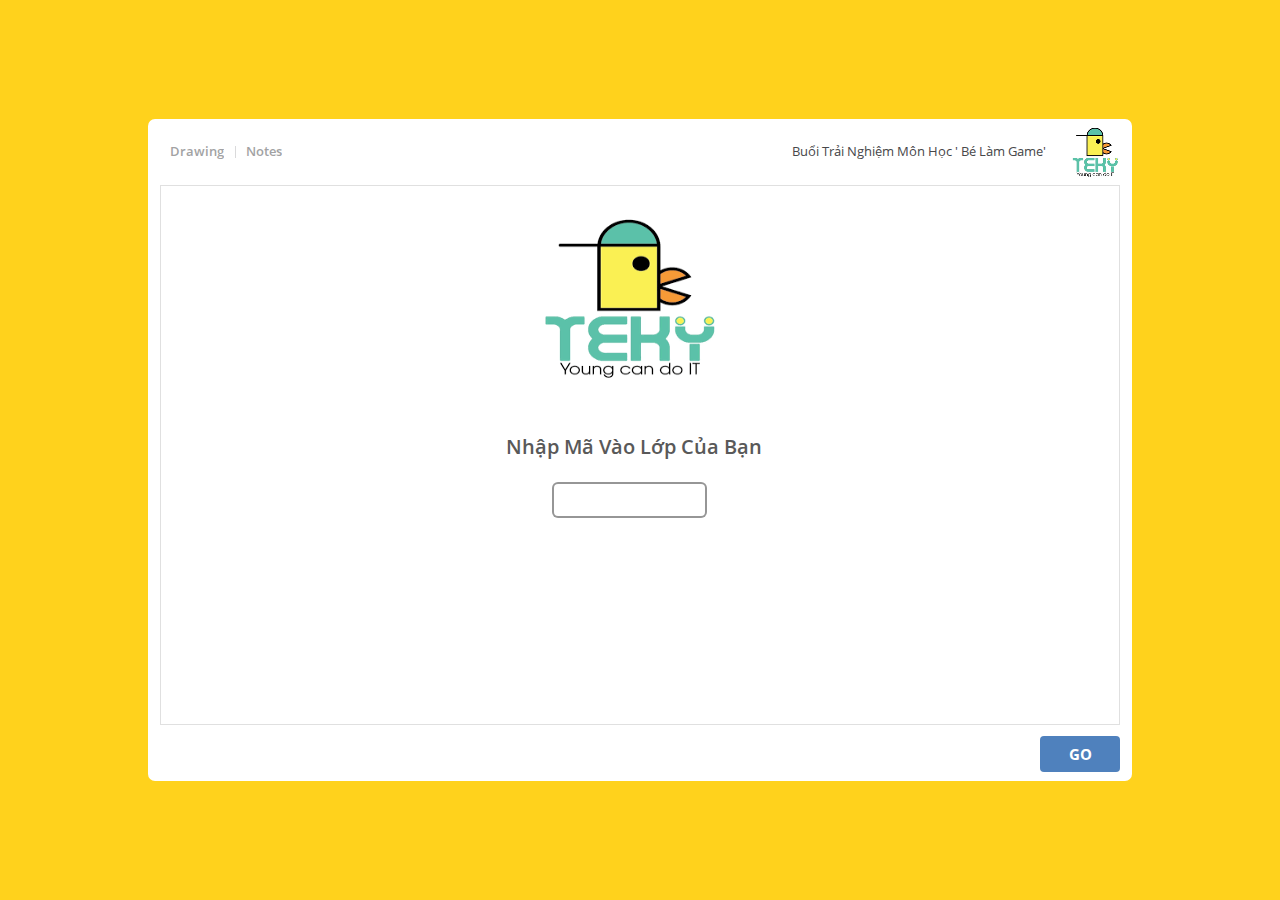
<file: docs/index.html>
<!DOCTYPE html>
<!-- Created with iSpring --><!-- 984 664 --><!--version 9.7.10.30004 --><!--type html --><!--mainFolder ../ -->
<html style=background-color:#ffd21c;>
<head>
    <meta http-equiv="Content-Type" content="text/html;charset=utf-8"/><meta name="viewport" content="width=device-width,initial-scale=1,minimum-scale=1,maximum-scale=1,user-scalable=no"/><meta name="format-detection" content="telephone=no"/><meta name="apple-mobile-web-app-capable" content="yes"/><meta name="apple-mobile-web-app-status-bar-style" content="black"/><meta http-equiv="X-UA-Compatible" content="IE=edge"/><meta name="msapplication-tap-highlight" content="no"/><title>TestTynker03</title><link rel="apple-touch-icon-precomposed" href="data/apple-touch-icon.png"/><link rel="shortcut icon" type="image/ico" href="data/favicon.ico"/><script src="lms.js"></script><style>body {background-color:#ffd21c;}#spr0_98b16a {display:none;}</style>
    <script>

(function() {
	var userAgent = navigator.userAgent.toLowerCase();

	var useMobilePlayer = userAgent.indexOf("iemobile") < 0 && (userAgent.match(/iPhone|iPad|iPod/i) || userAgent.indexOf("android") >= 0);
	
	if (useMobilePlayer) {
		var insideMobilePlayer = userAgent.indexOf("ismobile") >= 0 || location.hash.length > 0;
		if (!insideMobilePlayer) {
			location.replace("ismplayer.html" + location.search);
		}
	}
})();

</script>
    
    <style>
		#playerView {
			position:absolute;
			-webkit-tap-highlight-color:rgba(0,0,0,0);
			-webkit-user-select:none;
			-moz-user-select:none;
			-webkit-touch-callout:none;
			-webkit-user-drag:none;
		}
		#playerView * {
			position:absolute;
		}
		#preloader {
			width: 50px;
			height: 50px;
			position: absolute;
			top: 0;
			left: 0;
			bottom: 0;
			right: 0;
			margin: auto;
			border-radius: 10px;
			background-color: rgba(0, 0, 0, 0.5);
		}

		#preloader::after {
			content: '';
			position: absolute;
			background: url([data-uri]);
			background-size: cover;
			top: 0;
			left: 0;
			bottom: 0;
			right: 0;
			animation: preloader_spin 1s infinite linear;
			-webkit-animation: preloader_spin 1s infinite linear;
		}

		@keyframes preloader_spin { 0% {transform: rotate(0deg);} 100% {transform: rotate(360deg);} }
		@-webkit-keyframes preloader_spin { 0% {-webkit-transform: rotate(0deg);} 100% {-webkit-transform: rotate(360deg);}}
    </style>
</head>
<body>
	<div id="preloader"></div>
	<script src="data/browsersupport.js?DA5060E4"></script>
	<script src="data/player.js?DA5060E4"></script>
    <div id="content"></div>
    <div id="spr0_98b16a"></div>
    <script>
		(function(startup){
			function start(savedPresentationState)
			{
				var presInfo = "eNrtXN1v41Z2/1cIFZNtAY+G3x/TJAt9eSyMLDkSPZN0PBAokrK4lkiGpOTxDgzsx0MfisU2D/uwKBbNbJBus92gabdFURvFPjib/0P9S3rOvSRNipTlGXsynSB2ItH3nnvOueee3znnXpLzvOJU7leec3VW1ARJuStJsnpXrMnaXbVe275bb9aarZa4vd2SmqeVrUoExLodRvqJe2QHrABNJrbV58vzXzmMHizPPnOY7uHEWZ7/7YzZvfgPl9lZnv/CZH7A1C++YDoXn86YB8bM/gEDQ48r9zWZ3apMKvclEb5N4GR6gT3wgyHHsqysiijBX1Tu8ywnb1XmqKwThnMnsodaValy7FAAQvGvgaxRuf+8MsUPpLKMyDi4N/UOvarvHlJhnCQTYfB9Shoqkyjy7x/cO7hnWVY8veFoarhHFSCwkZeLH0f4AX9GwdzeqhiV+09IR8X3YVBI/gQSgSdTGBvT0CbN5Or06ekWpXbDHLV4NbWfpxY28I6y1NwGav9qapzmJfE4r4hMiKklipyneWLpauJFlli9WuewTI311HaJHuupxzlqbQP1KEetXE29mOeoN8xyYWWpY1CspY5yeitsubWBvDLLeTD6eVg5hXYf242kfbrqBVuVAN0F0WAg5TjheprIDZHXx6DGx/UYeum4mBVRFAjG2E/k4RAXeY4zfyHLj6N0FEArAfHHc+fH/tQ4sYPqj8IYpfDVhi9ek6kFMqQcpbJSVjArlqD5CZHPVlmWI/MRq4qoKaLE8aooKbzC23c5jlo3K0NScjLCqWPZPBVirraaYZns1MDXV2ILTUmW5snTePmowa14MEt/xHg0DUt0sR1yBToTFuHE8O0wbhpQfo/o10n8dUS/x/Tr2KPEeStoUtEKQqkVhLfQCs/[base64]/soMJMbOdwEkED1EqkwffCyA6ggZramR3K1R/5hweV998NvXlg2kwYmGk34c5VZ74IQ6MT34Ye0nZwj7Qd3Hv/3Zjq/[base64]/57MqobKqYI1VhVZErQRz2twJbyDEdd2o/[base64]/njI69n7mHTOPiU4f5+u+XZ/8VMfry7IXD7C7PPzeZQQQ58yBgDoKDIGHF51nVLIupG+bRYeDNXYtQ0t+EXrjPNCbL81+4WTJ9ef4vjD755ivmEZ7nuaDBH5nB8uw/XTLYbVy8MCdAcPH7GbNz8Qd3wnSX5z91qcjBxW9d5iHqgAcgqZdyUlUmpaIKVaQsceJ1KvzyQYUKv4TMpycdr1zpczeo9LlcpT8WRXZDpS9Jar7SFyW5ygr8mmofQ8bV5T7/MuV+JT5gu6rgBwsronibVX4OWGoJsMRyYInXAZYOLv0lOij6KaBr5+KzkxJ/[base64]/E7gQhtliefYlQgUwTYaZZ0EyDbh2mmWYl13TJyEdk5KZcQ2KYoHKirCnCdXNNcVBprlkhu2muEW6AEGEFIba0CSEKuKPCrSJEqcrr8KHijbSr8CG+hmwj8+prQ0zJ+SUnlyNG/n+HGOg3RifM2AknCUQw2/0uyXbAvAgWABECpiTHZWEjXKsmE9YUYYL46ggQb4AAMY8AecRtQoAmVFVeW0GAqlX5OHGUYEDblCOk2z1gFcQqK3KvDQF8CQLKzx855br1VuqB4Lcd8Dqf0QNSazUm3hpntBzGnMxPoJJyGRrrfztnppgHJoznMmFkBBG2Q512/nNIE8vzfzPhC0aBIPi4pP76E1KImUxw8cJnRlgXWQRGDnME9CNw9RnjXpxFePmvEanUfjdflTnzFja2NS/+G7QDGpD69SeQmH46RzZEzywWoQ+1OvsjedDgMv3w8ZpyGqsIonqtmxnlg4rpp0h20/Qj3QB8Uh58imJuTD9qVWAL4JOqnCisAR/PbkpA8q0nILDya4Rf2XZHLYef+obgN/YCe2EHq2iYwgbHp/CbAI8Jaf41dPuTiy8NBtYarmHn8+uIEAGkLj5zyMdbDBD5BgCR8wBRNel7gGwGSNlBW/ntDU57QwA5NpxoFR0miPkNgCAu4DDzxElrQnc3ecwcLc/+xEQOfPpvMTqUG6BDyaNDk9nv0bERHVzJjp8vv3/Es28IHa79DDIArMV8VqiooolxQi5/BfAIDJI8yFmZCWoY2QJrlaszxrLQtg7tLWbkzV2T8O4CgOa5uiyrGVZ6f3KB99kL4EAqw2hy8Qfm4zloEQXL83/EpPbCqb7FEFRvAEF1BYLj7yu4a0Cw5AiB58ohyL00BMVkC5/16cHECI7wYAHdFeAZUXiaAM8R+vZB0Mx4fTShS0c8/JfYjjUZosX3HDdiIu/YCKzwycybh/Zd0mYHT+leK7/focVcVpMJSW8A24jsr7JdRziB3OGzcq2jZ2XNwbNyc2xoN8CGlseGMVI3Hj/LVUGRCjdz1uFi43Nbym3jgleqLK+9NlyUHCzwax6Z5V8aF9J9kn0WJPuEy7P/Ac8//zvma+LvcBWRiusw2aKA6wJQ0KcfQi9s1Ts0izzEAwTYtb+Y0XO6oocTN84MXJ79s3twb4fWcN18fopJ9mBIxFz8bAbKGu4khwGuyqsKvtYgyRyvaNc6jS4fVERIkezGdz5v8pAjl3/KcTxShI2Q0apyfKszk064Kito62Cz8URavXXYcFUBX0R5TbARSmBT/mABf60HCxrkdRzdIaXPAP5wwUGXZ1/M0GPJzdDw4gWJ4GcvPIQSEPiEIC7CAgcKpUOSQQAYX1Te5ifYBU4sMW/57WX+WreXiQXNP3+RWjAw6JkIJOV/[base64]/QJaV1ZqDR+UzIcsCZWs3GsxpelvPhhwq11AX3G0WfmisbDsYXWKxjxlJEiUZsLcjyKMCqsRAkjYkSqLeHoUYYsYRA/[base64]/2cm89T5OLGVYdWObrzsyeOi4+J7lIc3JKhhManQyQMKQ1RvICUOZ1hfRta3qxSC6OMxuFeNiPsyKeV0bzKPLcavwQe9X1gpmBdvuLMfnBKjhP4S3soKx/bJh2Zrg4VrmRtdKdjBVHimUiSExv5hvuSQf/gYRR+jgpkmwL+Ivbddg1B2CeI2yVeLXe3MaldcKoHdmzPN8W1+JbfKHbD+wwtAlbrVnja3KWYmqM7OmlZgp4X63Yn2GxTX6KJAsndCJKAttPQcF9Hr5HtjKx8djiOZP0uTBqZdYJb9oZ2c+iVCsDm+m7JKsc45XwPX/ur7OjH3iHOInVfgV/s/1Tz7Ac9xA7mxr+ZjtRAWSQWwzixdWRF1jUiDaLv1hGZ/Wv4bbRQ5+bZCCQOvmKC0epm4Y4pJPdAV++nBNf5UARXy2S44+4msfivTIzAtj36p5H/oUI14sAU4DVUYo2swDTBJKnZP8OaK4Pa41GazBo1zutYW2/2e4Nu7V+v6a3e91hp1ZvdTDyzy3HY1wjCIzI8bDgzY/b69Q+avWHg0YLxiKHnj4c7O/t9fp6q0mOGm0mdGbzKRnOOCEDyjLh3Pe9AJyMccipOmOYJqyKM3KmTnTCzDzLLkgaPGx3hyCFaBs3tztt/aPhbq/ZAlEt1xhNQZoZ2FDjBLYBq7iZVbfX3611Eh5NJ3wpJnv91qDV1cECezs9vYfVFriXjef+jD/xIq84rNNugtRhb3vY6O13dQzt6HbMnQ/2WwNi++7+br3Vv8N4Y+aO3tNBu6RrcKfA7xGwK1u4R+RgcP3CPa6B1ru1/kM6kUa/BQ3N4eO2voNpDmaOy3PsRBPGGfgBAImxF8Z0TtcRokyYcq3XGg+Hem9Y29sb1vd1PaMFPlpPiRq93b1a96Nhp/egN6y3H6AQGjQZjJp/ycvyM8hJf1VCPYAF6qzQM2SAxKb0Xb3f6wxhUKsz7LY+RLuSkzof37v53Cwj6+3rnXYXlz25KiGCFcZD3A/wxmYHb2nGRPv9Pix8vJztAXF81LrToo7/kTdnJsbCZiKPWTj2MXFzcAwnAO8iCx7Rc1vHncfO1ezt1mApwKX0fruBq4nO4QXByRYFyTyaeAFwDRmL+qlFWOPaYL9PXY+uEN6lmgDcLG9mOG41kfC42+nVmmSpdsEVag9w+nqqIgzIcSHrT451t4DTsYsxlRkDNhinN2AM3586Zozs2En2ILDGwvq1x+3uA/CMXmcAcGsmLQSrFtMMDFS9lLhfG7T6SBcYIcTidSRD6hiEiqlNp2WEO+0HOx34XycMd5zDyRTPw8u57rXQ5nt27NkxtGuDweNev0n0RmQbjG+E4THkidzqZi1Hx7e7jR74SUPP8sCQmI4HgzuuCWtsm1EyBmTWyPLH3gX6wcINderVdbwvicehX+GTYcuzz/A+/m8c+uDmZHn+y9hDO7X9bmNnWNcv0dgx5q45yXWDv5X7Qnbl52Dd7PrG3hQPGtZ7H4L7w1j4KHT0HiK+HhY7PmoNECbwSbq6tUftBzSEAZoSDKRQMg106elJnCnQ1gvHm4fQguoCEgiowmoZt0ELAmhXb9c664BJByfZ6NBZQPAnZUDMD6JAo9VEP/lgv/03w+1au0OCZXZhkPEMogQmOMNaGK5pMyPbNNB6J9BnORbpw7UnYvBNWcaI4nBwJw4l3WbrwzvlYnMxpkz6PATREZRyfrRJAk4/[base64]/ySjz25lOL+O/[base64]/mNDv14n1B1Dhb2PqIzta6NBr9RU55K/LzrgITbtzRanehqW+ncrQoCFs5s3wGCRhr+Nmjhi5puu1xs4u+NSAuhB5HCAsEiarAfuYPtRiidM1gB5itO5EsJFqPTPQh4qDcesBICZlF268ssVglo4aCb0jKtMhU8PPo/jwaYXkWrEM9dDbe8Nas0k2HTgPqG2PaFi1oOSLj3gY/Ecw82MaO7UuxIjVYbblROXj+q1WusvAcpzWxB16XvG/P/knSkZ3djE0AS/07wxaFklUpHtwKDUxGoC9aOy6LF7TQS9VvpZzzZe0Kecri9pyTpc1XrLzSUF7e3uejaIJsG4qeAVSp6f/ByL3FOY=";
				PresentationPlayer.start(presInfo, "content", "playerView", onPlayerInit, savedPresentationState);
				function onPlayerInit(player)
				{
					(function(player){
	(function(player){
	var lms = iSpring.LMS.instance();
	lms.start(player);

	window.onunload = window.onbeforeunload = function()
	{
		lms.closeLms();
	};
})(player);

})(player);

					var preloader = document.getElementById("preloader");
					preloader.parentNode.removeChild(preloader);
				}
			}

			if (startup)
				startup(start);
			else
				start();
		})((function(start){
	var params = {
		presentationId: "",
		slidesToView: 0,
		slidesWeight: 1,
		quizzes: [[0, 1], [3, 1], [5, 1], [7, 1], [10, 1]],
		scenarios: [],
		totalScore: 100,
		passingScore: 80,
		timeLimit: 3600,
		exitOnTimeout: false,
		showMessageOnTimeout: false,
		timeoutMessage: "",
		flags: 0,
		resumeMode: "prompt",  
		tincan:
		{
			endPoint: "",
			auth:
			{
				type: "",
				key: "",
				login: "",
				password: "",
				name: "",
				email: ""
			},
			i18n:{
}
		},
		scorm2004:
		{
			edition: "2"
		}
	};

	var lms = iSpring.LMS.create("ISPRING_LMS_ID", "2004", params);
	lms.initialize(start);
})
);
    </script>
</body>
</html>
</file>
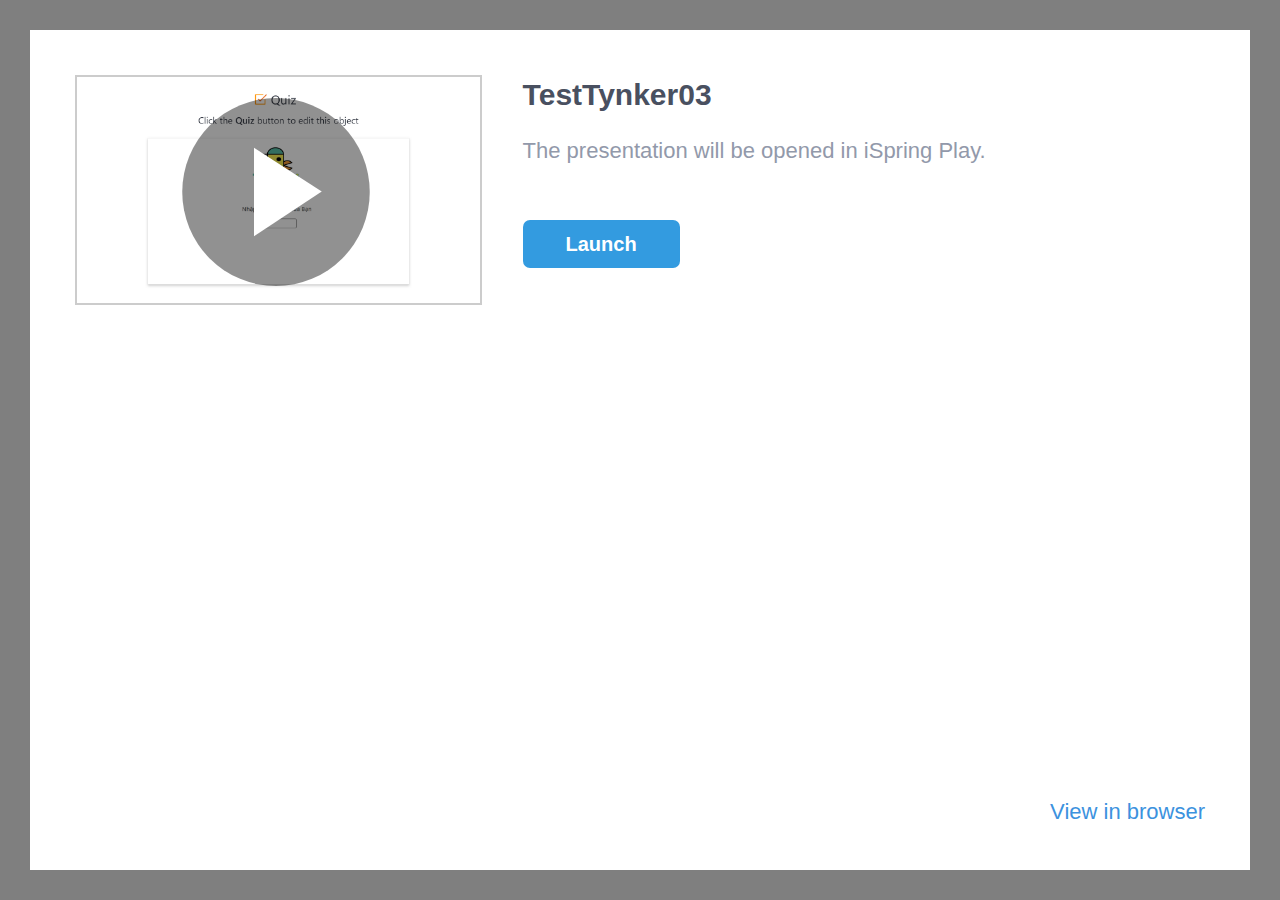
<file: docs/ismplayer.html>
﻿<!DOCTYPE html>
<html>
<head>


	<meta http-equiv="Content-Type" content="text/html;charset=utf-8"/>
	<meta name="viewport" content="width=device-width, initial-scale=1"/>
	<meta name="format-detection" content="telephone=no"/>
	<!-- <meta name="apple-itunes-app" content="app-id=642452385, app-argument="/> -->
	<title>TestTynker03</title>
	<link rel="stylesheet" type="text/css" href="data/ismplayer/style.css"/>
	<link rel="stylesheet" type="text/css" href="data/ismplayer/style_mini.css" media="only screen and (max-device-width: 605px), only screen and (max-device-height: 605px)" />
</head>
<body>
	<script>
		var isIpad = navigator.userAgent.match(/iPhone|iPad|iPod/i);
		document.body.className = isIpad ? "ipad" : "android";
		// ios7 scroll fix
		if (isIpad) {
		
			if (window.innerHeight != document.documentElement.clientHeight) {
				var fixViewportHeight = function() {
					document.documentElement.style.height = window.innerHeight + "px";
				};

				window.addEventListener("orientationchange", fixViewportHeight, false);
				fixViewportHeight();
			}
			
			var forceRedraw = function() {
				var origDisplay = document.body.style.display;
				document.body.style.display = 'none';
				document.body.offsetHeight;
				document.body.style.display = origDisplay;
			};
				
			window.addEventListener("resize", forceRedraw, false);
		}
	</script>

	<div class="mainLayer">
		<div class="launcher">
			<img class="preview" src="data/ismplayer/preview.png"></img>
			<a class="btnPlay" id="btnPlay"></a>
		</div>
		<div class="info">
			<h1>TestTynker03</h1>
			<p id="launchDesc">The presentation will be opened in iSpring Play.</p>
			<p id="launchDescWithVideo">The presentation contains video narration. 
To view with video, use iSpring Play.</p>
			<p id="downloadAppDesc" class="hidden">To view this presentation, download the free iOS application iSpring Play.</p>
			<div class="buttons">
				<a id="btnOpenInApp" class="text_button" href="#" ontouchstart="">
					Launch
				</a>
				<a id="btnDownloadApp" class="app_store hidden" href="#"></a>
			</div>
		</div>
		<div class="bottom_area" id="bottomAreaNormal">
			<a href="#" id="btnOpenInBrowser">View in browser</a>
			<a href="#" id="btnOpenInBrowserWithoutVideo">View in browser without video</a>
		</div>
	</div>

<script>
	var IOS_APP_SCHEME = "ismobile";
	var IOS_STORE_URL = "https://itunes.apple.com/us/app/ispring-mobile/id642452385?mt=8";

	var ANDROID_APP_SCHEME = "ismobile";
	var ANDROID_APP_PACKAGE = "com.ispringsolutions.mplayer";

	var appMeta = document.querySelector("meta[name='apple-itunes-app']");
	if(appMeta) {
		appMeta.setAttribute('content', appMeta.getAttribute('content') + getBasePath());
	}

	function $(id) {
		return document.getElementById(id);
	}

	function show(element, visible) {
		if (visible) {
			element.className = element.className.replace(/hidden/g, '');
		} else {
			element.className += ' hidden';
		}
	}

	function now() {
		return +new Date();
	}

	function createEmptyIframe() {
		var iframe = document.createElement("iframe");
		iframe.style.border = "none";
		iframe.style.width = "1px";
		iframe.style.height = "1px";

		return iframe;
	}

	function strEndsWith(str, suffix) {
		var l = str.length - suffix.length;
		return l >= 0 && str.indexOf(suffix, l) == l;
	}

	function getBasePath() {
		var params = location.search || "";
		var host = location.host;

		// remove file name from url
		var path = location.pathname.split("/");
		path.length = path.length - 1;

		return host + path.join("/") + "/" + params;
	}

	function getIspringPlayUrl() {
		var ispringPlayUrl = decodeURIComponent((window.location.search.match(/(\?|&)ispringPlayUrl\=([^&]*)/)||['','',''])[2]);
		return ispringPlayUrl.length > 0 ? ispringPlayUrl : getBasePath();
	}

	function showDownloadButton(showDownload) 
	{
		show($("launchDesc"), !showDownload);
		show($("launchDescWithVideo"), !showDownload);
		show($("btnOpenInApp"), !showDownload);

		show($("downloadAppDesc"), showDownload);
		show($("btnDownloadApp"), showDownload);
	}

	function getIOSVersion() {
		if((/iphone|ipod|ipad/gi).test(navigator.platform)) { 
			var versionString = navigator.appVersion.substr(navigator.appVersion.indexOf(' OS ')+4); 
			versionString = versionString.substr(0, versionString.indexOf(' ')); 
			versionString = versionString.replace(/_/g, '.'); 
			return versionString; 
		}
		return '';
	}

	function getIOSMajorVersion() {
		var version = getIOSVersion();
		if(version == ''){
			return 0;
		}
		var dotIndex = version.indexOf('.');
		if(dotIndex <= 0){
			return Number(version);
		}
		return Number(version.substr(0, dotIndex));
	}

	var IosLauncher = function() {
		function startApp(redirectToStore) {

			var launchUrl = IOS_APP_SCHEME + "://" + getIspringPlayUrl();
			if(getIOSMajorVersion() >= 9) {
				// iframe using method doesn't work since iOS 9
				setTimeout(function() {
					onAppStartFailed(redirectToStore)
				}, 2718);
				window.top.location.replace(launchUrl);
			} else {
				var launchTime = now();
				setTimeout(function() {
					document.body.removeChild(iframe);
					
					if (now() - launchTime < 1500) {
						onAppStartFailed(redirectToStore);
					}
				}, 1000);
				var iframe = createEmptyIframe();
				iframe.src = launchUrl;
				document.body.appendChild(iframe);
			}
		}

		function onAppStartFailed(redirectToStore) {
			if (redirectToStore) {
				location.replace(IOS_STORE_URL);
			} else {
				showDownloadButton(true);
			}
		}

		document.addEventListener("visibilitychange", function(event) {
			if (!window.document.hidden)
			{
				show($("launchDesc"), true);
				show($("launchDescWithVideo"), true);
				show($("btnOpenInApp"), true);

				show($("downloadAppDesc"), false);
				show($("btnDownloadApp"), false);
			}
		});

		this.launch = function(redirectToStore /* = true */) {
			redirectToStore = (redirectToStore == undefined ? true : redirectToStore);

			setTimeout(function() {
				startApp(redirectToStore);
			}, 50);

			return false;
		};
	};

	var AndroidLauncher = function() {
		function pageIsHidden() {
			return document.hidden || document.mozHidden || document.webkitHidden;
		}

		function launchFromLink() {
			var href = "intent://" + getIspringPlayUrl() + "#Intent;" +
					"scheme=" + ANDROID_APP_SCHEME + ";" +
					"package=" + ANDROID_APP_PACKAGE + ";" +
					"end";
			var target = "_top";
			
			$("btnOpenInApp").href = href;
			$("btnOpenInApp").target = target;
			
			$("btnPlay").href = href;
			$("btnPlay").target = target;

			return true;
		}

		function launchFromIframe() {
			var onIframeLoaded = function(redirectToMarket) {
				document.body.removeChild(iframe);

				if (redirectToMarket) {
					location.assign("market://details?id=" + ANDROID_APP_PACKAGE);
				}
			};

			var iframe = createEmptyIframe();
			if (navigator.userAgent.indexOf('Firefox') > 0) {
				var loadStartTime = now();
				setTimeout(function() {
					var appStarted = pageIsHidden() || now() - loadStartTime > 400;
					onIframeLoaded(!appStarted);
				}, 200);
			} else {
				iframe.onload = function() {
					onIframeLoaded(true);
				};
			}

			iframe.src = ANDROID_APP_SCHEME + "://" + getIspringPlayUrl();
			document.body.appendChild(iframe);

			return false;
		}

		function isIntentUrlSupported() {
			var userAgent = navigator.userAgent;

			var matches = userAgent.match(/Chrome\/(\d+)/);
			if (!matches) {
				return false;
			}

			if (/OPR\/\d+/.test(userAgent) ||     // Opera
				/Version\/\d+/.test(userAgent)) { // or Dolphin
				return false;
			}

			var version = parseInt(matches[1]);
			return version >= 25;
		}

		this.launch = function() {
			return isIntentUrlSupported()
				? launchFromLink() : launchFromIframe();
		};
	};

	var launcher = isIpad ? new IosLauncher() : new AndroidLauncher();
	
	$("btnPlay").onclick = function() {
		return launcher.launch(false);
	};

	$("btnOpenInApp").onclick = function() {
		return launcher.launch(false);
	};

	$("btnDownloadApp").onclick = function() {
		this.href = IOS_STORE_URL;
		return true;
	};

	var openInBrowserCallback = function() {
		var basePath = getBasePath();
		var params = '';
		var parts = basePath.split('?');
		if(parts.length == 2)
		{
			basePath = parts[0];
			params = '?' + parts[1];
		}
		this.href = "//" + basePath + 'index.html' + params + "#inbrowser";
		return true;
	};

	$("btnOpenInBrowser").onclick = openInBrowserCallback;
	$("btnOpenInBrowserWithoutVideo").onclick = openInBrowserCallback;



</script>

<script>
	var isIphone = navigator.userAgent.match(/iPhone/i);
	var hasVideo = false;
	
	if (isIphone && hasVideo && getIOSMajorVersion() < 10)
	{
		document.getElementById("launchDesc").style.display = "none";
		document.getElementById("btnOpenInBrowser").style.display = "none";
	}
	else
	{
		document.getElementById("launchDescWithVideo").style.display = "none";
		document.getElementById("btnOpenInBrowserWithoutVideo").style.display = "none";
	}
</script>
</body>
</html>
</file>
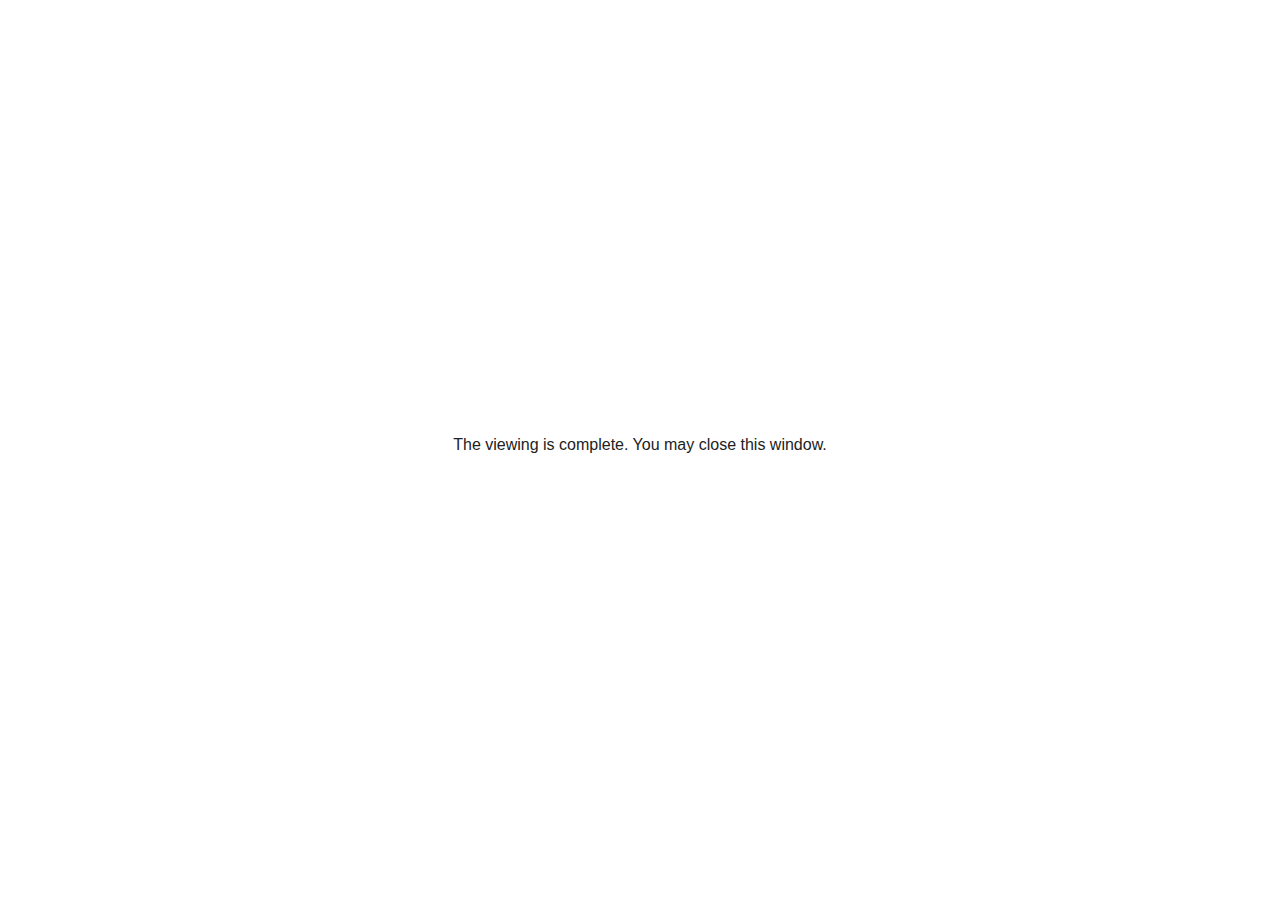
<file: docs/data/goodbye.html>
<html>
<meta name="viewport" content="user-scalable=no, initial-scale=1, maximum-scale=1, minimum-scale=1" />
<body bgcolor="#ffffff">
<center style="position: absolute;margin: auto;top: 0;bottom: 0; left: 0; right: 0; height: 60px;">
<p style="font-family:Open Sans, Tahoma, Arial;  color:#222222;">
The viewing is complete. You may close this window.
</p>
</center>
</body></html>
</file>
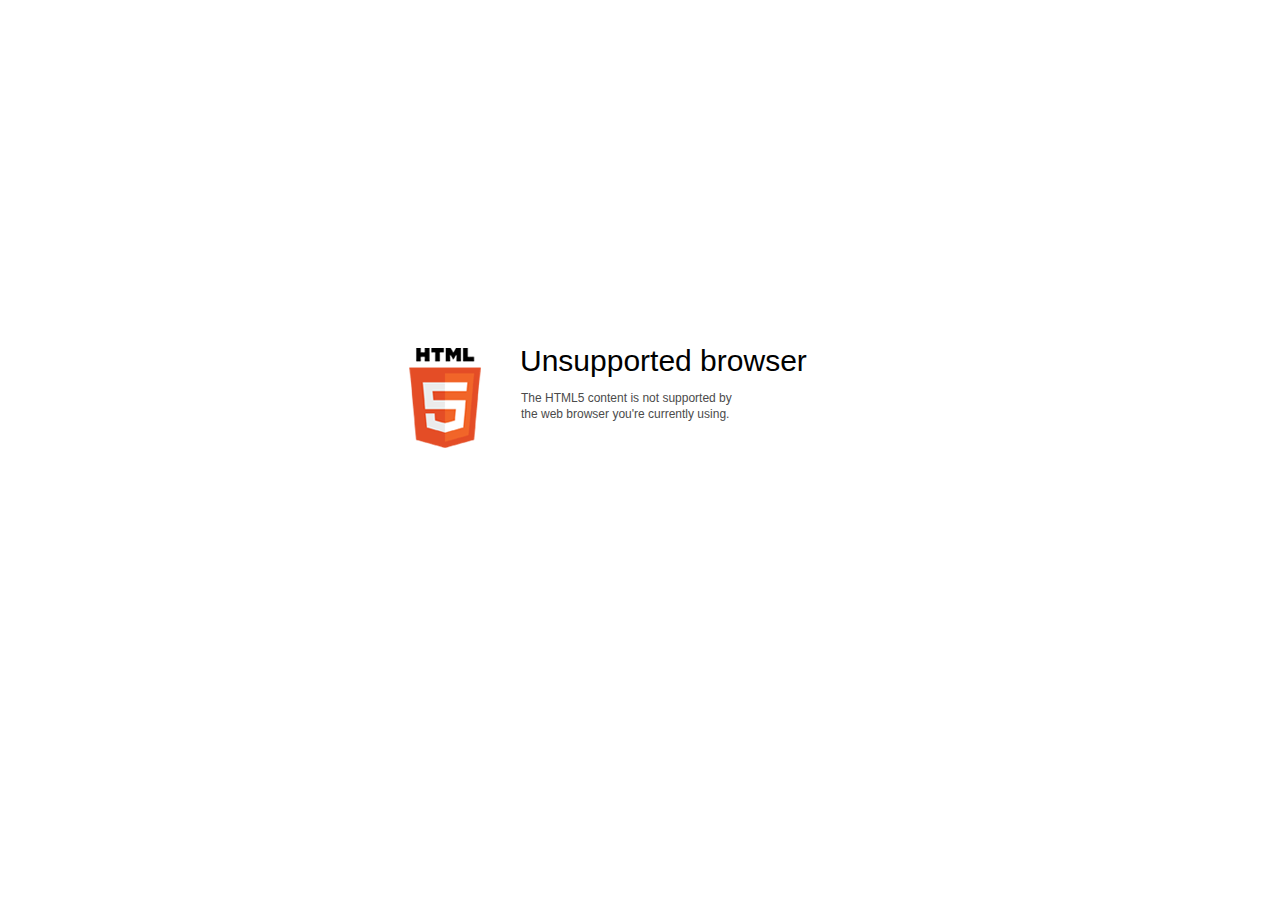
<file: docs/data/html5-unsupported.html>
﻿<html>
<head>
    <meta http-equiv="Content-Type" content="text/html;charset=utf-8"/>
    <meta name="viewport" content="width=device-width,initial-scale=1,maximum-scale=1">
    <meta name="format-detection" content="telephone=no">
    <meta name="apple-mobile-web-app-capable" content="yes">
    <meta name="apple-mobile-web-app-status-bar-style" content="black">
    <meta http-equiv="X-UA-Compatible" content="IE=edge">
    <meta name="msapplication-tap-highlight" content="no" />
    <title>Update your Web browser</title>
    <style>
        body {
            background: #fff;
        }

        .container {
            background: url(html5.png) no-repeat;
            position: absolute;
            width: 405px;
            height: 100px;

            top: 50%;
            margin-top: -102px;
            left: 50%;
            margin-left: -231px;
        }

        .title {
            left: 111px;
            width: 290px;
            height: 20px;
            font-family: Arial;
            font-size: 30px;
            color: #000;
            position: absolute;
            line-height: 28px;
            top: -1px;
        }
        
        .message {
            font-family: Arial;
            font-size: 12px;
            color: #4b4b4b;
            line-height: 16px;
            padding-top: 15px;
            padding-left: 1px;
        }
    </style>
</head>
<body>
<div class="container" id="container">
    <div class="title">Unsupported browser
        <div class="message">The HTML5 content is not supported by<br>the web browser you're currently using.</div>
    </div>
</div>
</div>
</body>
</html>
</file>
<file: docs/data/ismplayer/style.css>
html, body {
	margin: 0;
	padding: 0;
	height: 100%;
}

body {
	background: #7F7F7F;
	box-sizing: border-box;
	font-family: Helvetica;
	overflow: hidden;
}

.hidden {
	display: none !important;
}

.mainLayer {
	background: white;
	position: absolute;
	left: 30px;
	top: 30px;
	right: 30px;
	bottom: 30px;
}

.mainLayer .launcher .preview {
	border: 2px solid rgba(0, 0, 0, 0.2);
}

.mainLayer .launcher .btnPlay {
	display: block;
	position: absolute;
	left: 0px;
	top: 0px;
	width: 100%;
	height: 100%;
	background: url('play.svg') center no-repeat;
}

.mainLayer .launcher .btnPlay {
	background-size: 80% 80%;
}

.mainLayer .info {
	pointer-events: none;
}

.mainLayer .info > h1 {
	font-size: 30px;
	font-weight: bold;
	color: #495060;
}

.mainLayer .info > p {
	font-size: 22px;
	font-weight: lighter;
	color: #9299AA;
}

.mainLayer .info .buttons {
	pointer-events: all;
}

#btnOpenInApp {
	display: inline-block;
	width: 157px;
	height: 48px;
	background: #339BE0;
	border-radius: 7px;
	color: white;
	text-decoration: none;
	text-align: center;
	line-height: 48px;
	font-size: 20px;
	font-weight: bold;
}

#btnDownloadApp {
	display: inline-block;
	width: 169px;
	height: 50px;
	background: url('app_store2x.png');
	background-size: contain;
}

#btnOpenInBrowser, #btnOpenInBrowserWithoutVideo {
	font-size: 22px;
	font-weight: lighter;
	color: #3C92DE;
	text-decoration: none;
}

@media (orientation: portrait) {

	.mainLayer .launcher {
		width: 80%;
		position: relative;
		margin: 40px auto;
	}

	.mainLayer .launcher .preview {
		max-width: 100%;
		max-height: 206px;
		display: block;
		margin: 0 auto;
	}

	.mainLayer .info {
		position: relative;
		margin-left: 40px;
		margin-right: 40px;
		text-align: center;
	}

	.mainLayer .info > h1 {
		margin-top: 65px;
		margin-bottom: 0;
	}

	#launchDesc {
		margin-top: 33px;
	}

	#downloadAppDesc {
		margin-top: 33px;
	}

	.mainLayer .info .buttons {
		margin-top: 50px;
	}

	.mainLayer .bottom_area {
		position: absolute;
		bottom: 52px;
		left: 40px;
		right: 40px;
		text-align: center;
	}

}

@media (orientation: landscape) {

	.mainLayer .launcher {
		position: relative;
		max-width: 33%;
		float: left;
		margin: 45px;
		margin-bottom: 9999px;
	}
	
	.mainLayer .launcher .preview {
		max-width: 100%;
		max-height: 400px;
	}

	.mainLayer .info {
		position: relative;
		white-space: pre-wrap;
		margin-right: 45px;
	}

	.mainLayer .info > h1 {
		margin-top: 12px;
		margin-bottom: 0;
	}

	.mainLayer .info .buttons {
		white-space: normal;
		margin-top: -38px;
	}

	#launchDesc {
		margin-top: -10px;
	}

	#downloadAppDesc {
		margin-top: -28px;
	}

	#btnDownloadApp {
		margin-top: 18px;
	}

	.mainLayer .bottom_area {
		position: absolute;
		bottom: 45px;
		right: 45px;
	}

}
</file>
<file: docs/data/ismplayer/style_mini.css>
.mainLayer {
	left: 0px;
	top: 0px;
	right: 0px;
	bottom:0px;
}

.mainLayer .info > h1 {
	font-size: 24px;
	line-height: 27px;
	max-height: 81px;
	overflow: hidden;
}

.mainLayer .info > p {
	font-size: 18px;
}

#btnOpenInBrowser, #btnOpenInBrowserWithoutVideo {
	font-size: 18px;
}

@media (orientation: portrait) {

	.mainLayer .launcher {
		width: 80%;
		position: relative;
		margin: 20px auto;
	}

	.mainLayer .launcher .preview {
		max-width: 100%;
		max-height: 155px;
		display: block;
		margin: 0 auto;
	}

	.mainLayer .info {
		position: relative;
		margin-left: 20px;
		margin-right: 20px;
		text-align: center;
	}

	.mainLayer .info > h1 {
		margin-top: 24px;
		margin-bottom: 0;
	}

	#launchDesc {
		margin-top: 16px;
	}

	#downloadAppDesc {
		margin-top: 16px;
	}

	.mainLayer .info .buttons {
		margin-top: 20px;
	}

	.mainLayer .bottom_area {
		position: absolute;
		bottom: 20px;
		left: 20px;
		right: 20px;
		text-align: center;
	}

}

@media (max-height : 400px) and (orientation : portrait) {
	
	.mainLayer .launcher .preview {
		max-height: 100px;
	}
	
	.mainLayer .info > h1 {
		font-size: 22px;
		line-height: 25px;
		max-height: 50px;
	}
	
	.mainLayer .info > p {
		font-size: 16px;
	}

	#btnOpenInBrowser {
		font-size: 16px;
	}
	
	.mainLayer .info > h1 {
		margin-top: 18px;
		margin-bottom: 0;
	}
	
	#launchDesc {
		margin-top: 12px;
	}

	#downloadAppDesc {
		margin-top: 12px;
	}

	.mainLayer .info .buttons {
		margin-top: 16px;
	}
}

@media (orientation: landscape) {

	.mainLayer .launcher  {
		max-width: 33%;
	}
	
	.mainLayer .launcher .preview {
		max-width: 100%;
		max-height: 200px;
	}

	.mainLayer .launcher {
		position: relative;
		float: left;
		margin: 20px;
		margin-bottom: 9999px;
	}

	.mainLayer .info {
		position: relative;
		white-space: pre-wrap;
		margin-right: 20px;
	}

	.mainLayer .info > h1 {
		margin-top: -18px;
		margin-bottom: 0;
	}

	.mainLayer .info .buttons {
		white-space: normal;
		margin-top: -48px;
	}

	#launchDesc {
		margin-top: -20px;
	}

	#launchDescWithVideo {
		margin-top: -40px;
	}

	#downloadAppDesc {
		margin-top: -38px;
	}

	#btnDownloadApp {
		margin-top: 18px;
	}

	.mainLayer .bottom_area {
		position: absolute;
		bottom: 20px;
		right: 20px;
	}

}
</file>
